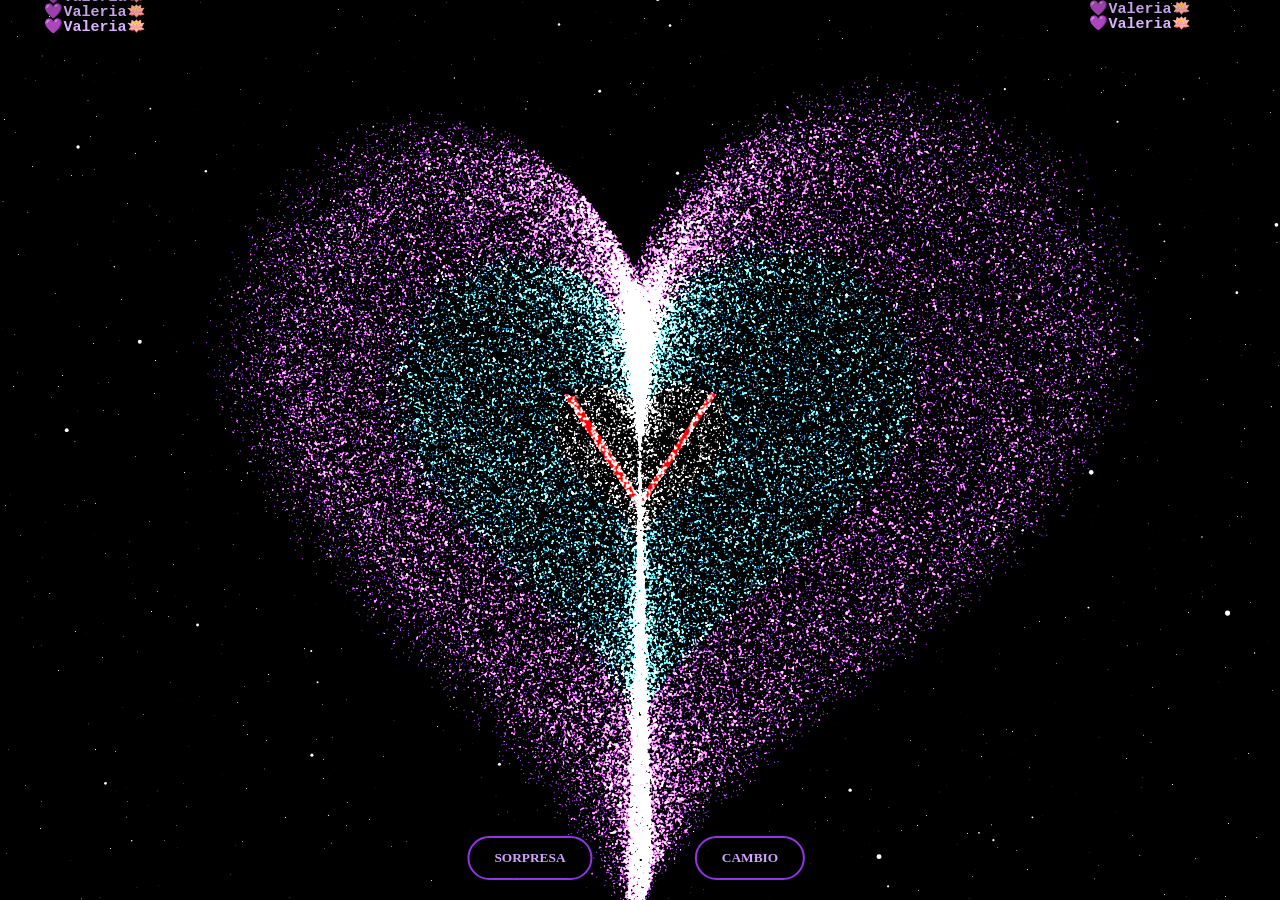
<file: index.html>
<!DOCTYPE html>
<html lang="es">
<head>
    <meta charset="UTF-8">
    <title>Valeria: Universo Final</title>
    <link rel="stylesheet" href="hola.css">
</head>
<body>
    <button id="btnSorpresa">SORPRESA</button>
    <button id="btnCambio">CAMBIO</button>
    
    <div id="mensajeAfrodita">
        Esto es para mi afrodita<br>
        Te quiero mucho mi chica hermosa y preciosa<br>
        Proverbios 3:15<br>
        <p>destacas el valor incalculable de la sabiduría, afirmando que es más preciosa que las piedras preciosas y que ningún deseo terrenal se compara con ella.</p>
    </div>

    <canvas id="lilyCanvas"></canvas>
    <canvas id="matrix-canvas"></canvas>

    <audio id="musicaFondo" src="audio/cancion1.mp3"></audio>

    <script src="hola.js"></script>
    <script>
        const canvasGL = document.getElementById('lilyCanvas');
        const gl = canvasGL.getContext('webgl', { alpha: true, premultipliedAlpha: false });
        const mensaje = document.getElementById('mensajeAfrodita');

        let zoom = 1.0, rotation = 0, offsetX = 0, offsetY = 0, isDragging = false, lastMouseX, lastMouseY;
        let explotando = false, factorExplosion = 0, opacidadCorazon = 1.0;

        const numParticles = 120000;
        const particles = new Float32Array(numParticles * 10);

        function generateParticles() {
            for (let i = 0; i < numParticles; i++) {
                let px, py, pz, cr, cg, cb, vx, vy, vz, type;
                if (i > numParticles - 30000) {
                    const radius = 50 + Math.random() * 800;
                    const theta = Math.random() * Math.PI * 2, phi = Math.acos(2 * Math.random() - 1);
                    px = radius * Math.sin(phi) * Math.cos(theta);
                    py = radius * Math.sin(phi) * Math.sin(theta);
                    pz = radius * Math.cos(phi);
                    cr = 1.0; cg = 1.0; cb = 1.0;
                    vx = 0; vy = 0; vz = 0; type = 0.0;
                } else {
                    type = 1.0;
                    if (i > numParticles - 35000) {
                        const side = Math.random() > 0.5 ? 1 : -1;
                        const pos = Math.random();
                        px = pos * 4.0 * side; py = (pos * 6.0) - 3.0; pz = (Math.random() - 0.5) * 2.0;
                        cr = 1.0; cg = 0.0; cb = 0.0;
                    } else {
                        const t = Math.random() * Math.PI * 2;
                        const r = Math.pow(Math.random(), 0.5) * 15;
                        px = 1.6 * Math.pow(Math.sin(t), 3) * r;
                        py = (1.3 * Math.cos(t) - 0.5 * Math.cos(2*t) - 0.2 * Math.cos(3*t) - 0.1 * Math.cos(4*t)) * r;
                        pz = (Math.random() - 0.5) * r * 0.5;
                        const d = r / 15;
                        if (d < 0.2) { cr = 1.0; cg = 1.0; cb = 1.0; }
                        else if (d < 0.6) { cr = 0.3; cg = 0.7; cb = 1.0; }
                        else { cr = 0.7; cg = 0.3; cb = 1.0; }
                    }
                    vx = (px * 0.15) + (Math.random() - 0.5) * 2.0;
                    vy = (py * 0.15) + (Math.random() - 0.5) * 2.0;
                    vz = (pz * 0.15) + (Math.random() - 0.5) * 2.0;
                }
                const idx = i * 10;
                particles[idx]=px; particles[idx+1]=py; particles[idx+2]=pz;
                particles[idx+3]=cr; particles[idx+4]=cg; particles[idx+5]=cb;
                particles[idx+6]=vx; particles[idx+7]=vy; particles[idx+8]=vz;
                particles[idx+9]=type;
            }
        }
        generateParticles();

        const vsSource = `
            attribute vec3 aPos; attribute vec3 aCol; attribute vec3 aDir; attribute float aType;
            varying vec3 vCol; varying float vAlpha;
            uniform mat4 uP; uniform mat4 uV; uniform float uExp; uniform float uOpCor;
            void main() {
                vCol = aCol;
                vec3 newPos = aPos + (aDir * uExp * aType);
                vAlpha = (1.0 - aType) + (uOpCor * aType);
                vec4 pos = uV * vec4(newPos, 1.0);
                gl_Position = uP * pos;
                gl_PointSize = max(1.1, 8.0 / (1.0 - pos.z * 0.02));
            }`;
        const fsSource = `precision mediump float; varying vec3 vCol; varying float vAlpha; void main() { float d = length(gl_PointCoord - 0.5); if (d > 0.5) discard; gl_FragColor = vec4(vCol, (1.0 - smoothstep(0.0, 0.5, d)) * vAlpha); }`;

        function createShader(gl, type, src) {
            const s = gl.createShader(type); gl.shaderSource(s, src); gl.compileShader(s); return s;
        }
        const prog = gl.createProgram();
        gl.attachShader(prog, createShader(gl, gl.VERTEX_SHADER, vsSource));
        gl.attachShader(prog, createShader(gl, gl.FRAGMENT_SHADER, fsSource));
        gl.linkProgram(prog); gl.useProgram(prog);

        const buf = gl.createBuffer(); gl.bindBuffer(gl.ARRAY_BUFFER, buf);
        gl.bufferData(gl.ARRAY_BUFFER, particles, gl.STATIC_DRAW);
        
        const locs = {
            aPos: gl.getAttribLocation(prog, 'aPos'), aCol: gl.getAttribLocation(prog, 'aCol'),
            aDir: gl.getAttribLocation(prog, 'aDir'), aType: gl.getAttribLocation(prog, 'aType'),
            uP: gl.getUniformLocation(prog, 'uP'), uV: gl.getUniformLocation(prog, 'uV'),
            uExp: gl.getUniformLocation(prog, 'uExp'), uOpCor: gl.getUniformLocation(prog, 'uOpCor')
        };

        gl.vertexAttribPointer(locs.aPos, 3, gl.FLOAT, false, 40, 0); gl.enableVertexAttribArray(locs.aPos);
        gl.vertexAttribPointer(locs.aCol, 3, gl.FLOAT, false, 40, 12); gl.enableVertexAttribArray(locs.aCol);
        gl.vertexAttribPointer(locs.aDir, 3, gl.FLOAT, false, 40, 24); gl.enableVertexAttribArray(locs.aDir);
        gl.vertexAttribPointer(locs.aType, 1, gl.FLOAT, false, 40, 36); gl.enableVertexAttribArray(locs.aType);

        function mainRender() {
            gl.clearColor(0, 0, 0, 0); gl.clear(gl.COLOR_BUFFER_BIT | gl.DEPTH_BUFFER_BIT);
            gl.enable(gl.BLEND); gl.blendFunc(gl.SRC_ALPHA, gl.ONE);

            if (explotando) {
                factorExplosion += 0.4; opacidadCorazon -= 0.006;
                if (opacidadCorazon < 0) opacidadCorazon = 0;
            } else {
                factorExplosion = 0; opacidadCorazon = 1.0;
            }

            const asp = canvasGL.width / canvasGL.height;
            const f = 1.0 / Math.tan(0.5);
            const proj = [f/asp,0,0,0, 0,f,0,0, 0,0,1.0004,-1, 0,0,0.2,0];
            gl.uniformMatrix4fv(locs.uP, false, proj);

            rotation += 0.008;
            const camZ = 45.0 / zoom;
            const c = Math.cos(rotation), s = Math.sin(rotation);
            const view = [c, 0, s, 0, 0, 1, 0, 0, -s, 0, c, 0, offsetX, -offsetY, -camZ, 1];
            
            gl.uniformMatrix4fv(locs.uV, false, view);
            gl.uniform1f(locs.uExp, factorExplosion);
            gl.uniform1f(locs.uOpCor, opacidadCorazon);
            gl.drawArrays(gl.POINTS, 0, numParticles);

            if (window.draw2DEffects) window.draw2DEffects();
            requestAnimationFrame(mainRender);
        }

        document.getElementById('btnSorpresa').addEventListener('click', function() {
            explotando = !explotando;
            this.innerText = explotando ? "REINICIAR" : "SORPRESA";
            if (explotando) {
                mensaje.classList.add('visible');
            } else {
                mensaje.classList.remove('visible');
            }
        });

        window.addEventListener('wheel', e => { e.preventDefault(); zoom *= (e.deltaY > 0) ? 0.85 : 1.15; zoom = Math.min(Math.max(zoom, 0.05), 10.0); }, { passive: false });
        canvasGL.addEventListener('mousedown', e => { isDragging = true; lastMouseX = e.clientX; lastMouseY = e.clientY; });
        window.addEventListener('mousemove', e => { if (isDragging) { offsetX += (e.clientX - lastMouseX) * (0.05 / zoom); offsetY += (e.clientY - lastMouseY) * (0.05 / zoom); lastMouseX = e.clientX; lastMouseY = e.clientY; } });
        window.addEventListener('mouseup', () => isDragging = false);

        canvasGL.width = window.innerWidth; canvasGL.height = window.innerHeight;
        gl.viewport(0, 0, canvasGL.width, canvasGL.height);
        mainRender();
    </script>
</body>
</html>
</file>
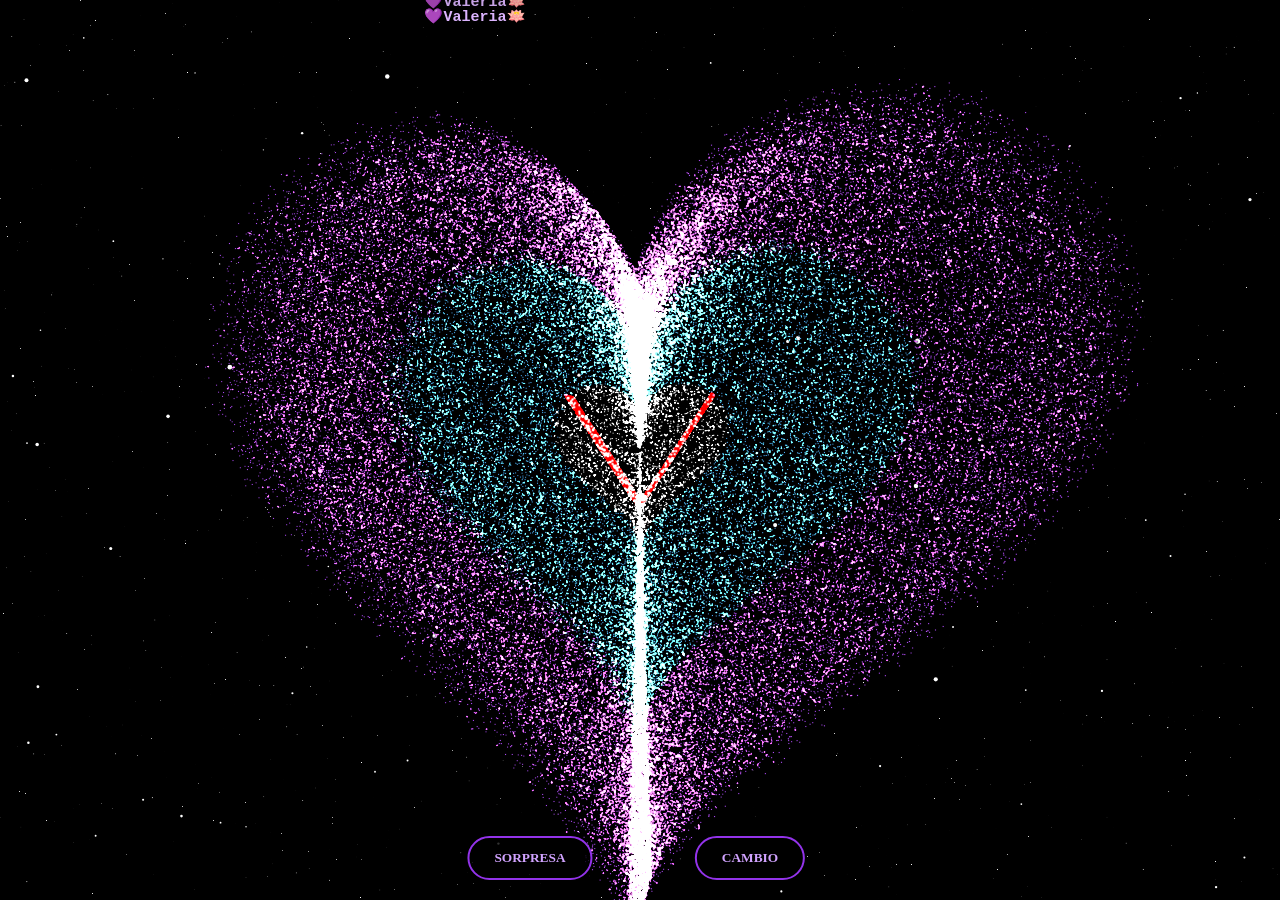
<file: Valeria_Completo.html>
<!DOCTYPE html>
<html lang="es">
<head>
    <meta charset="UTF-8">
    <title>Valeria: Universo Final</title>
    <link rel="stylesheet" href="hola.css">
</head>
<body>
    <button id="btnSorpresa">SORPRESA</button>
    <button id="btnCambio">CAMBIO</button>
    
    <div id="mensajeAfrodita">
        Esto es para mi afrodita<br>
        Te quiero mucho mi chica hermosa y preciosa<br>
        Proverbios 3:15<br>
        <p>destacas el valor incalculable de la sabiduría, afirmando que es más preciosa que las piedras preciosas y que ningún deseo terrenal se compara con ella.</p>
    </div>

    <canvas id="lilyCanvas"></canvas>
    <canvas id="matrix-canvas"></canvas>

    <audio id="musicaFondo" src="audio/cancion1.mp3"></audio>

    <script src="hola.js"></script>
    <script>
        const canvasGL = document.getElementById('lilyCanvas');
        const gl = canvasGL.getContext('webgl', { alpha: true, premultipliedAlpha: false });
        const mensaje = document.getElementById('mensajeAfrodita');

        let zoom = 1.0, rotation = 0, offsetX = 0, offsetY = 0, isDragging = false, lastMouseX, lastMouseY;
        let explotando = false, factorExplosion = 0, opacidadCorazon = 1.0;

        const numParticles = 120000;
        const particles = new Float32Array(numParticles * 10);

        function generateParticles() {
            for (let i = 0; i < numParticles; i++) {
                let px, py, pz, cr, cg, cb, vx, vy, vz, type;
                if (i > numParticles - 30000) {
                    const radius = 50 + Math.random() * 800;
                    const theta = Math.random() * Math.PI * 2, phi = Math.acos(2 * Math.random() - 1);
                    px = radius * Math.sin(phi) * Math.cos(theta);
                    py = radius * Math.sin(phi) * Math.sin(theta);
                    pz = radius * Math.cos(phi);
                    cr = 1.0; cg = 1.0; cb = 1.0;
                    vx = 0; vy = 0; vz = 0; type = 0.0;
                } else {
                    type = 1.0;
                    if (i > numParticles - 35000) {
                        const side = Math.random() > 0.5 ? 1 : -1;
                        const pos = Math.random();
                        px = pos * 4.0 * side; py = (pos * 6.0) - 3.0; pz = (Math.random() - 0.5) * 2.0;
                        cr = 1.0; cg = 0.0; cb = 0.0;
                    } else {
                        const t = Math.random() * Math.PI * 2;
                        const r = Math.pow(Math.random(), 0.5) * 15;
                        px = 1.6 * Math.pow(Math.sin(t), 3) * r;
                        py = (1.3 * Math.cos(t) - 0.5 * Math.cos(2*t) - 0.2 * Math.cos(3*t) - 0.1 * Math.cos(4*t)) * r;
                        pz = (Math.random() - 0.5) * r * 0.5;
                        const d = r / 15;
                        if (d < 0.2) { cr = 1.0; cg = 1.0; cb = 1.0; }
                        else if (d < 0.6) { cr = 0.3; cg = 0.7; cb = 1.0; }
                        else { cr = 0.7; cg = 0.3; cb = 1.0; }
                    }
                    vx = (px * 0.15) + (Math.random() - 0.5) * 2.0;
                    vy = (py * 0.15) + (Math.random() - 0.5) * 2.0;
                    vz = (pz * 0.15) + (Math.random() - 0.5) * 2.0;
                }
                const idx = i * 10;
                particles[idx]=px; particles[idx+1]=py; particles[idx+2]=pz;
                particles[idx+3]=cr; particles[idx+4]=cg; particles[idx+5]=cb;
                particles[idx+6]=vx; particles[idx+7]=vy; particles[idx+8]=vz;
                particles[idx+9]=type;
            }
        }
        generateParticles();

        const vsSource = `
            attribute vec3 aPos; attribute vec3 aCol; attribute vec3 aDir; attribute float aType;
            varying vec3 vCol; varying float vAlpha;
            uniform mat4 uP; uniform mat4 uV; uniform float uExp; uniform float uOpCor;
            void main() {
                vCol = aCol;
                vec3 newPos = aPos + (aDir * uExp * aType);
                vAlpha = (1.0 - aType) + (uOpCor * aType);
                vec4 pos = uV * vec4(newPos, 1.0);
                gl_Position = uP * pos;
                gl_PointSize = max(1.1, 8.0 / (1.0 - pos.z * 0.02));
            }`;
        const fsSource = `precision mediump float; varying vec3 vCol; varying float vAlpha; void main() { float d = length(gl_PointCoord - 0.5); if (d > 0.5) discard; gl_FragColor = vec4(vCol, (1.0 - smoothstep(0.0, 0.5, d)) * vAlpha); }`;

        function createShader(gl, type, src) {
            const s = gl.createShader(type); gl.shaderSource(s, src); gl.compileShader(s); return s;
        }
        const prog = gl.createProgram();
        gl.attachShader(prog, createShader(gl, gl.VERTEX_SHADER, vsSource));
        gl.attachShader(prog, createShader(gl, gl.FRAGMENT_SHADER, fsSource));
        gl.linkProgram(prog); gl.useProgram(prog);

        const buf = gl.createBuffer(); gl.bindBuffer(gl.ARRAY_BUFFER, buf);
        gl.bufferData(gl.ARRAY_BUFFER, particles, gl.STATIC_DRAW);
        
        const locs = {
            aPos: gl.getAttribLocation(prog, 'aPos'), aCol: gl.getAttribLocation(prog, 'aCol'),
            aDir: gl.getAttribLocation(prog, 'aDir'), aType: gl.getAttribLocation(prog, 'aType'),
            uP: gl.getUniformLocation(prog, 'uP'), uV: gl.getUniformLocation(prog, 'uV'),
            uExp: gl.getUniformLocation(prog, 'uExp'), uOpCor: gl.getUniformLocation(prog, 'uOpCor')
        };

        gl.vertexAttribPointer(locs.aPos, 3, gl.FLOAT, false, 40, 0); gl.enableVertexAttribArray(locs.aPos);
        gl.vertexAttribPointer(locs.aCol, 3, gl.FLOAT, false, 40, 12); gl.enableVertexAttribArray(locs.aCol);
        gl.vertexAttribPointer(locs.aDir, 3, gl.FLOAT, false, 40, 24); gl.enableVertexAttribArray(locs.aDir);
        gl.vertexAttribPointer(locs.aType, 1, gl.FLOAT, false, 40, 36); gl.enableVertexAttribArray(locs.aType);

        function mainRender() {
            gl.clearColor(0, 0, 0, 0); gl.clear(gl.COLOR_BUFFER_BIT | gl.DEPTH_BUFFER_BIT);
            gl.enable(gl.BLEND); gl.blendFunc(gl.SRC_ALPHA, gl.ONE);

            if (explotando) {
                factorExplosion += 0.4; opacidadCorazon -= 0.006;
                if (opacidadCorazon < 0) opacidadCorazon = 0;
            } else {
                factorExplosion = 0; opacidadCorazon = 1.0;
            }

            const asp = canvasGL.width / canvasGL.height;
            const f = 1.0 / Math.tan(0.5);
            const proj = [f/asp,0,0,0, 0,f,0,0, 0,0,1.0004,-1, 0,0,0.2,0];
            gl.uniformMatrix4fv(locs.uP, false, proj);

            rotation += 0.008;
            const camZ = 45.0 / zoom;
            const c = Math.cos(rotation), s = Math.sin(rotation);
            const view = [c, 0, s, 0, 0, 1, 0, 0, -s, 0, c, 0, offsetX, -offsetY, -camZ, 1];
            
            gl.uniformMatrix4fv(locs.uV, false, view);
            gl.uniform1f(locs.uExp, factorExplosion);
            gl.uniform1f(locs.uOpCor, opacidadCorazon);
            gl.drawArrays(gl.POINTS, 0, numParticles);

            if (window.draw2DEffects) window.draw2DEffects();
            requestAnimationFrame(mainRender);
        }

        document.getElementById('btnSorpresa').addEventListener('click', function() {
            explotando = !explotando;
            this.innerText = explotando ? "REINICIAR" : "SORPRESA";
            if (explotando) {
                mensaje.classList.add('visible');
            } else {
                mensaje.classList.remove('visible');
            }
        });

        window.addEventListener('wheel', e => { e.preventDefault(); zoom *= (e.deltaY > 0) ? 0.85 : 1.15; zoom = Math.min(Math.max(zoom, 0.05), 10.0); }, { passive: false });
        canvasGL.addEventListener('mousedown', e => { isDragging = true; lastMouseX = e.clientX; lastMouseY = e.clientY; });
        window.addEventListener('mousemove', e => { if (isDragging) { offsetX += (e.clientX - lastMouseX) * (0.05 / zoom); offsetY += (e.clientY - lastMouseY) * (0.05 / zoom); lastMouseX = e.clientX; lastMouseY = e.clientY; } });
        window.addEventListener('mouseup', () => isDragging = false);

        canvasGL.width = window.innerWidth; canvasGL.height = window.innerHeight;
        gl.viewport(0, 0, canvasGL.width, canvasGL.height);
        mainRender();
    </script>
</body>
</html>
</file>
<file: hola.css>
body { background: #000; margin: 0; overflow: hidden; }
canvas { position: absolute; top: 0; left: 0; }
#lilyCanvas { z-index: 2; pointer-events: auto; }
#matrix-canvas { z-index: 1; pointer-events: none; }

#mensajeAfrodita {
    position: absolute;
    top: 50%;
    left: 50%;
    transform: translate(-50%, -50%);
    z-index: 500;
    color: #fff;
    font-family: 'Georgia', serif;
    font-size: 2.2rem;
    font-style: italic;
    text-shadow: 0 0 15px #9333ea, 0 0 25px #d1a3ff;
    opacity: 0;
    transition: opacity 2.5s ease-in-out;
    pointer-events: none;
    text-align: center;
    width: 80%;
    line-height: 1.5;
}

#mensajeAfrodita.visible { opacity: 1; }

#mensajeAfrodita p {
    font-size: 1.1rem;
    margin-top: 25px;
    max-width: 650px;
    margin-left: auto;
    margin-right: auto;
    color: #eee;
}

#btnSorpresa, #btnCambio {
    position: absolute; 
    bottom: 20px; 
    z-index: 1000; 
    padding: 12px 25px; 
    background: rgba(0, 0, 0, 0.8); 
    color: #d1a3ff;
    border: 2px solid #9333ea; 
    border-radius: 25px; 
    cursor: pointer;
    font-family: 'Georgia', serif;
    font-weight: bold;
    text-transform: uppercase;
    transition: all 0.3s ease;
    outline: none;
}

#btnSorpresa { left: calc(50% - 110px); transform: translateX(-50%); }
#btnCambio { left: calc(50% + 110px); transform: translateX(-50%); }

#btnSorpresa:hover, #btnCambio:hover {
    background: #9333ea;
    color: #fff;
    box-shadow: 0 0 20px #9333ea;
    transform: translateX(-50%) scale(1.05);
}

@media (max-width: 600px) {
    #mensajeAfrodita { font-size: 1.5rem; width: 95%; }
    #mensajeAfrodita p { font-size: 0.9rem; }
    #btnSorpresa { left: 50%; bottom: 80px; }
    #btnCambio { left: 50%; bottom: 20px; }
}
</file>
